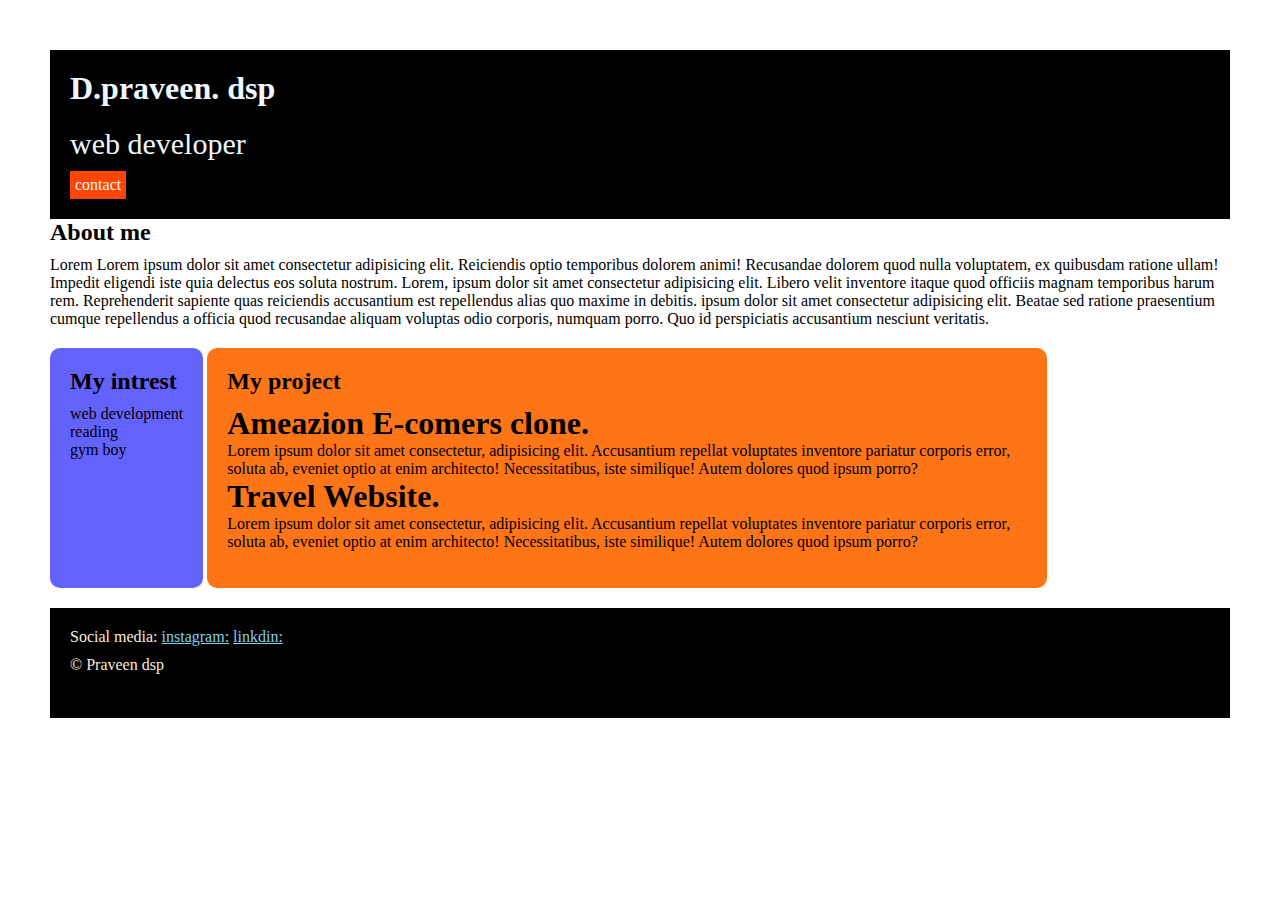
<file: index.html>
<!DOCTYPE html>
<html>
   
<head>
    <title>portfolio</title>
    <link rel="stylesheet" href="style.css">
</head>
<body>
    <div class="container">
     <div class="section-one">
        <h1 class="seaction-one__name">D.praveen. dsp</h1>
        <p class="section-one__role ">web developer</p>
        <a class="section-one__contact" href="contact.html">contact</a>
        
     </div>

 <div class="section two">
    <h2 class="section-two__taitle">About me</h2>
    <p class="section-two__desc">Lorem Lorem ipsum dolor sit amet consectetur adipisicing elit. Reiciendis optio temporibus dolorem animi! Recusandae dolorem quod nulla voluptatem, ex quibusdam ratione ullam! Impedit eligendi iste quia delectus eos soluta nostrum.
        Lorem, ipsum dolor sit amet consectetur adipisicing elit. Libero velit inventore itaque quod officiis magnam temporibus harum rem. Reprehenderit sapiente quas reiciendis accusantium est repellendus alias quo maxime in debitis.
         ipsum dolor sit amet consectetur adipisicing elit. Beatae sed ratione praesentium cumque repellendus a officia quod recusandae aliquam voluptas odio corporis, numquam porro. Quo id perspiciatis accusantium nesciunt veritatis.
    
    </p>
 </div>
<div class="section-three">
    
    <h2 class="section-three__taitle">My intrest</h2>
    <ul class="section-three__desc">
        <li>web development</li>
        <li>reading</li>
        <li>gym boy</li>
    </ul>
</div>
 <div class="section-four">
    <h2 class="section-four__taitle"> My project</h2>

<ul class="section-four__desc">
    <li>
        <h1>Ameazion E-comers clone.</h1> 
        <p>Lorem ipsum dolor sit amet consectetur, adipisicing elit. Accusantium repellat voluptates inventore pariatur corporis error, soluta ab, eveniet optio at enim architecto! Necessitatibus, iste similique! Autem dolores quod ipsum porro?

    <li>
        <h1>Travel Website.</h1>
        <p>Lorem ipsum dolor sit amet consectetur, adipisicing elit. Accusantium repellat voluptates inventore pariatur corporis error, soluta ab, eveniet optio at enim architecto! Necessitatibus, iste similique! Autem dolores quod ipsum porro?
        </p>
        </li>
</ul>
    
 </div>
 <div class="section-five">
    <p class="section-five__taitle">Social media:
    <a href="https://www.youtube.com/@ErrorMakesClever">instagram:</a>
    <a  href="https://in.linkedin.com/">linkdin:</a>
    </p> 

<p class="section-five__desc">&copy; Praveen dsp</p>
</div>
</body>
</file>
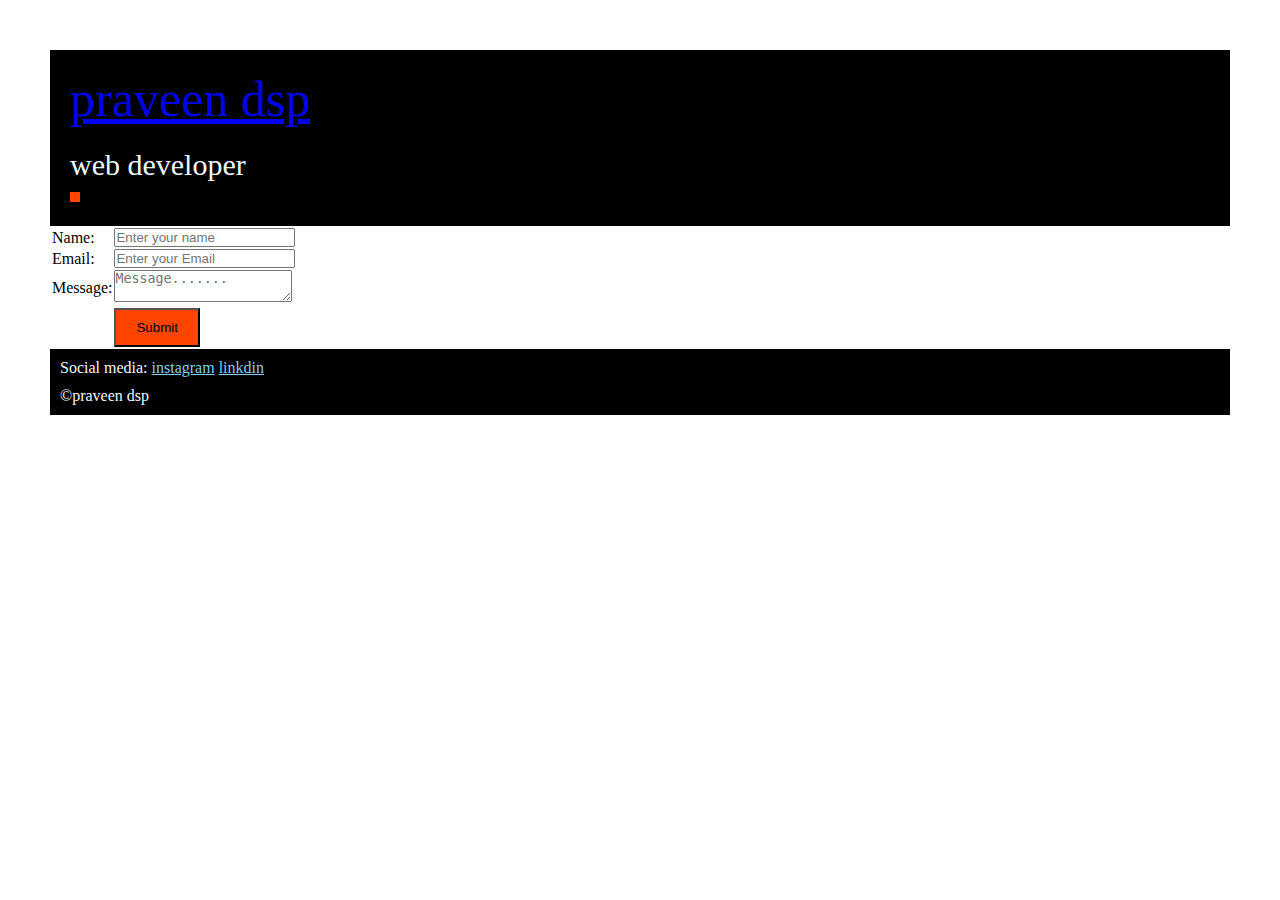
<file: contact.html>
<!DOCTYPE html>
<html lang="en">
<head>
    <meta charset="UTF-8">
    <meta name="viewport" content="width=device-width, initial-scale=1.0">
    <title>contact</title>   <link rel="stylesheet" href="style.css">
    <link rel="preconnect"href=" http"
    </head>
    <div class="container">
        <div class="section-one">
       <a class="section-one__name"href="index.html" >praveen dsp</a>
        <p class="section-one__role"> web developer</p>
        <a class=" section-one__contact" ></a>
        </div>
        <div
              <form >
        <table>
            <tr>
                <td>Name:</td><td><input type="text"placeholder="Enter your name"></td>
            </tr>
            <tr>
                <td>Email:</td><td><input type="text" placeholder="Enter your Email"></td>
            </tr>

            <tr>
                <td> Message:</td>
                <td>
                <textarea placeholder="Message......."></textarea>
                   </tr>
            </tr>
            <tr>
                <td></td>
                <td><input type="Submit" class="contactform__submit"></td>
            </tr>
        </table>
    </form>
    </div>
    <div class="section-five__title"> Social media:
        <a href="https://www.youtube.com/@ErrorMakesClever">instagram</a>
        <a  href="https://in.linkedin.com/">linkdin</a>
        <p class="section-five__desc">&copy;praveen dsp</p>
    </div>
</body>

</html>
</file>
<file: style.css>
*{
   padding: 0;
   margin: 0%;
}
body{

}
.container{
    padding: 50px;
}
.section-one{
    background-color: black;
    color: aliceblue;
    padding: 20px;
}
.section-one__contact {
    background-color: orangered;
    color: aliceblue;
    text-decoration: none;
    padding-left: 5px;
    padding-right: 5px;
    padding-top: 5px;
    padding-bottom: 5px;
    display:inline-block;
    margin-top: 10px;
    
}
.section-one__name{
    font-size: 50px;

}
.section-one__role
{
    font-size: 30px;
    margin-top: 20px;
}
.section-two,.section-three,.section-four,.section-five
{
    margin-top:20px;
}
.section-two__desc,.section-three__desc,.section-four__desc,.section-five__desc{
  
    margin-top:10px;
}
.section-five{
    background-color: black;
    color: antiquewhite;
    height: 80px;
    padding-top: 20px;
    padding-bottom: 10px;
    padding-left: 20px;
}
.section-five__taitle a{
    color: skyblue;
}
 .section-three li, li{
    list-style: none;
}
.section-three{
    background-color:#6462fd;
    color:black;
     padding:20px;
     
     height: 200px;
     border-radius: 10px;
     display: inline-block;
     
}
.section-four{
    background-color: #fe7517;
    color: black;
    padding: 20px;
    display: inline-block;
    height:200px;
    border-radius: 10px;
    vertical-align: top;
    width: 800px;
    
}
.contactform{
    margin: top 10px;
}
.contactform__input,.contactform__textarea,.contactform__submit{
    margin: top 10px;
}
.contactform__input{
    padding: 10px;
    border: none;
    border-bottom: solid 1px;
}
.contactform__textarea{
    padding: px;
    border: none;
    border:solid black 1px;
}
.contactform__submit{
    padding-top:10px;
    padding-bottom:10px;
    padding-left: 20px;
    padding-right: 20px;
    background-color: orangered;
    color: black;
}

.section-five__title{
    background-color: black;
    color: aliceblue;
    padding: 10px;


}
.section-five__title a{
    color: skyblue;
}
.section_one__index{
    color: wheat;
}
</file>
